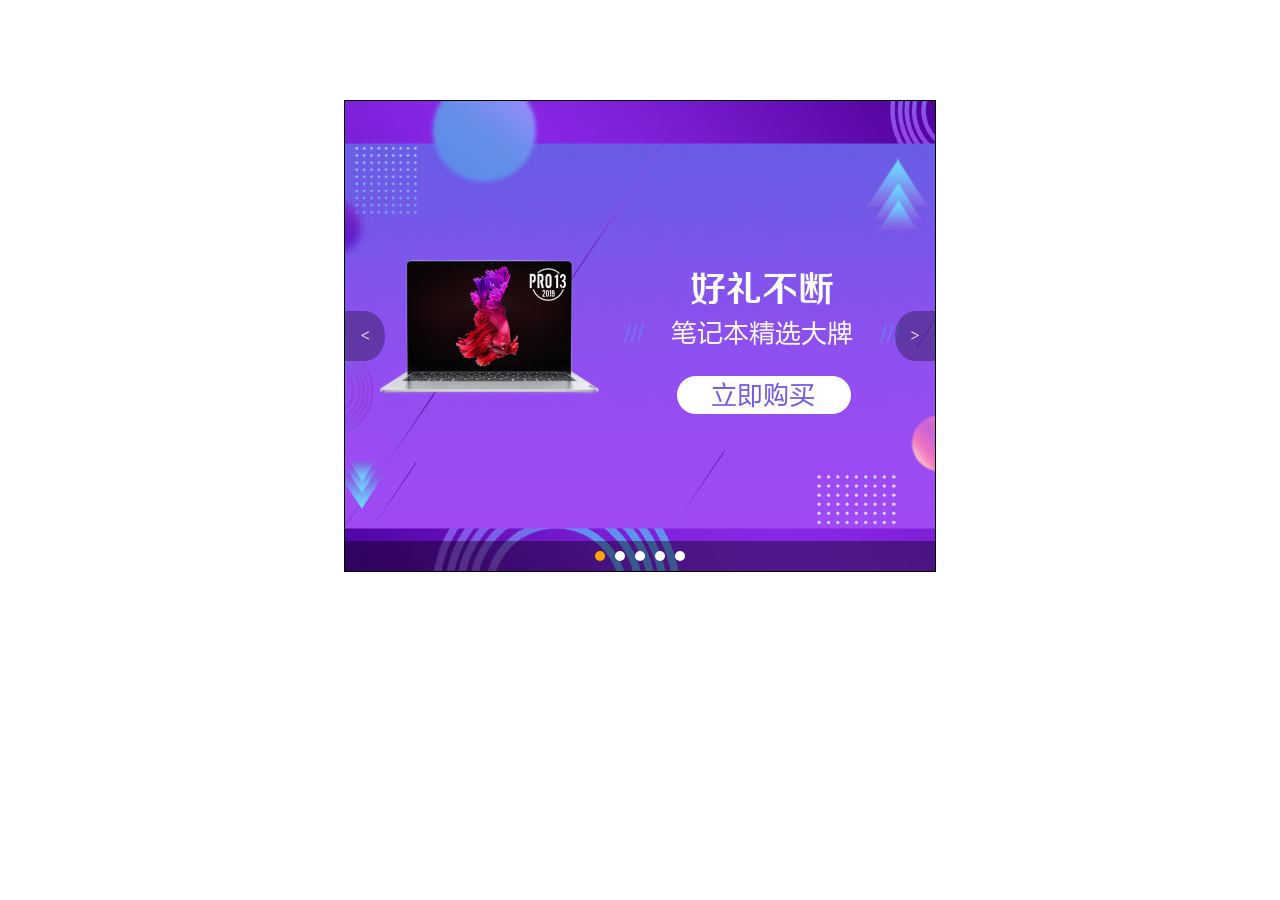
<file: slideShow/index.html>
<!DOCTYPE html>
<html lang="en">

<head>
    <meta charset="UTF-8">
    <meta name="viewport" content="width=device-width, initial-scale=1.0">
    <title>封装jQuery轮播图插件</title>
    <link rel="stylesheet" href="./index.css">
    <style>
        .wrapper {
            width: 590px;
            height: 470px;
            border: 1px solid black;
            margin: 100px auto 0px;
            /* border-radius: 50%; */
        }

        .wrapper img {
            width: 590px;
            height: 470px;
        }

        /* .demo {
            width: 100px;
            height: 200px;
            border: 1px solid black;
            margin-bottom: 10px;
        }

        .demo2 {
            width: 200px;
            height: 100px;
            border: 1px solid black;
        } */
    </style>
</head>

<body>
    <div class="wrapper">
        <img src="../img/1.jpg" alt="">
        <img src="../img/2.jpg" alt="">
        <img src="../img/3.jpg" alt="">
        <img src="../img/4.jpg" alt="">
        <img src="../img/5.jpg" alt="">
    </div>
    <!-- <div class="demo"></div>
    <div class="demo2"></div> -->
    <script src="./jquery.js"></script>
    <script src="swiper.js"></script>
    <script>
        /*
         轮播图需要传递的参数：
            1. 轮播的内容-- -》 dom节点列表
            2. 动画效果----》 type: 'animate', 'fade'
            3. 是否自动轮播-- -》
            4. 是否显示左右按钮
            5. 是否显示小圆点
            6. 自动轮播时间
            7. 每一次轮播对象的大小  width height
            8. 自动轮播方向
        */
        $('.wrapper').swiper({
            list: $('img'),
            type: 'animate',
            isAuto: true,
            showSpotsBtn: true,
            showChangeBtn: true,
            autoTime: 2000,
            direction: 'right'
        })
    </script>
</body>

</html>
</file>
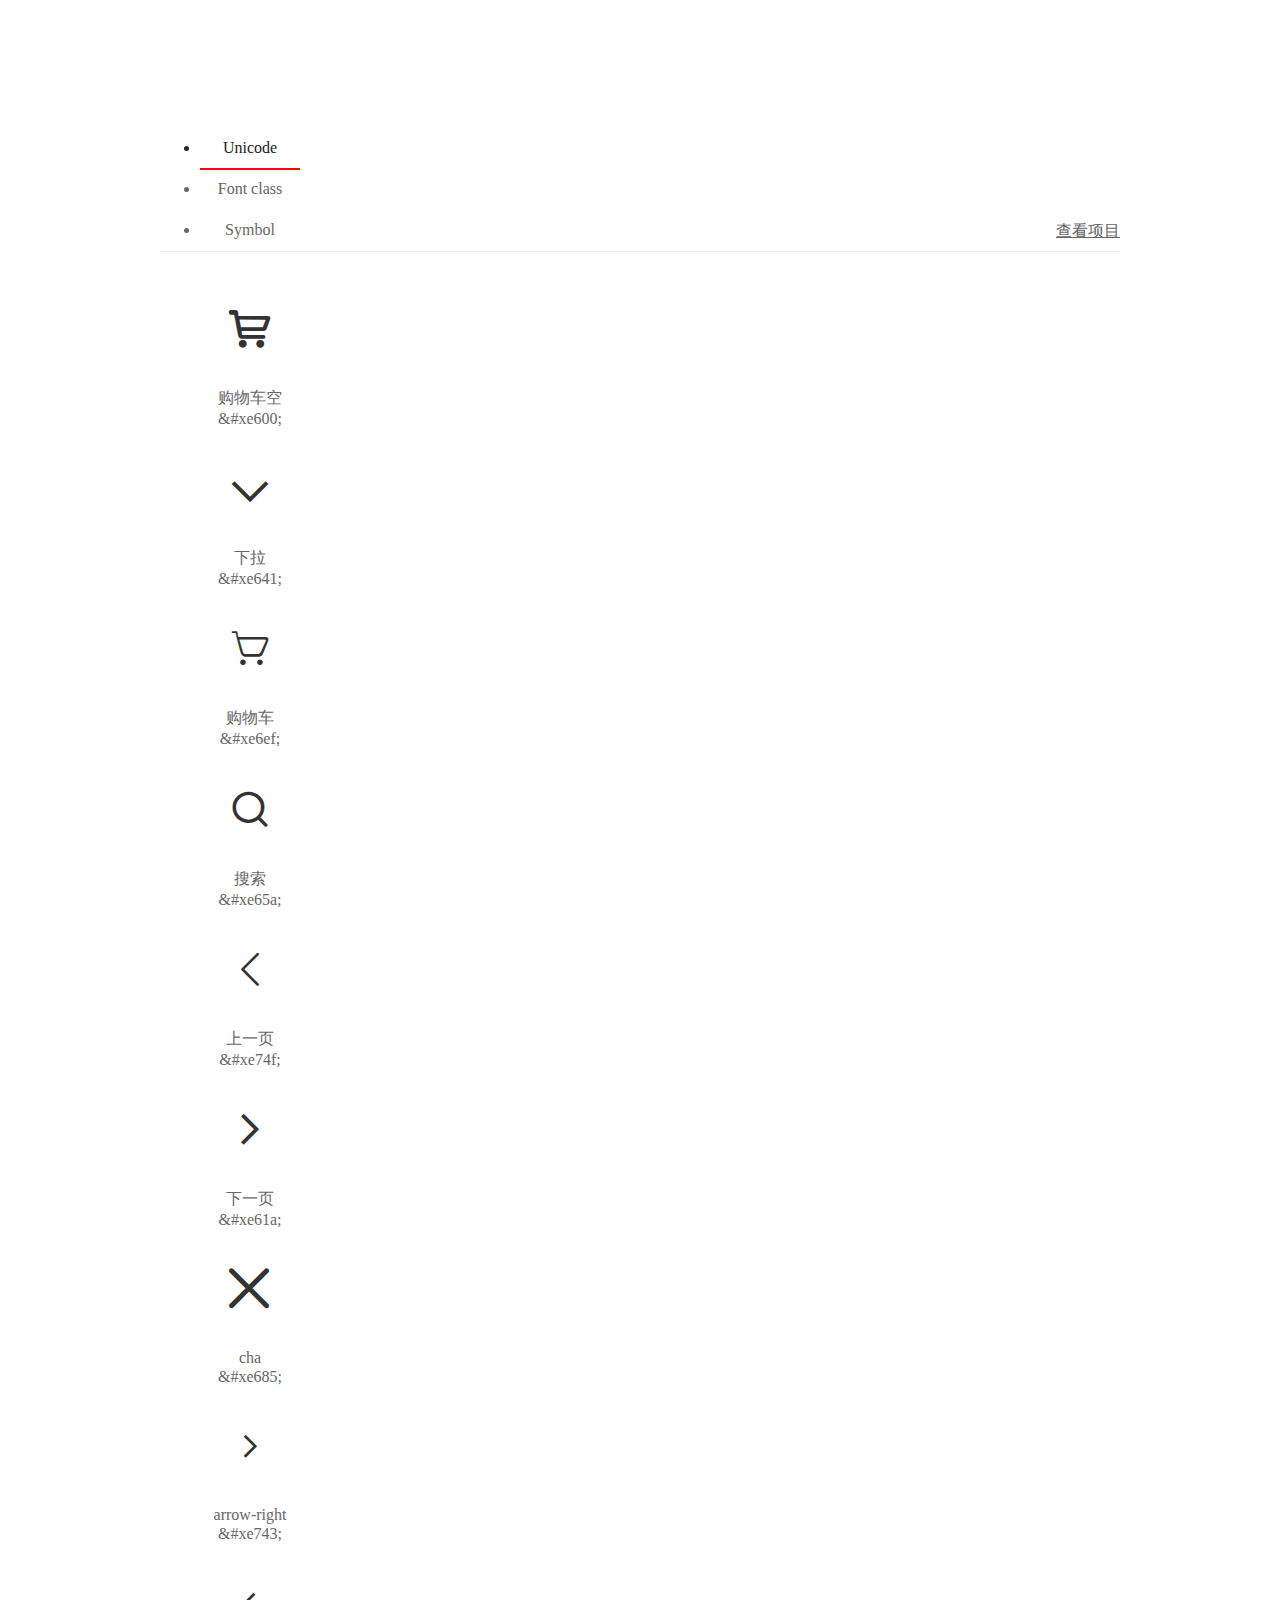
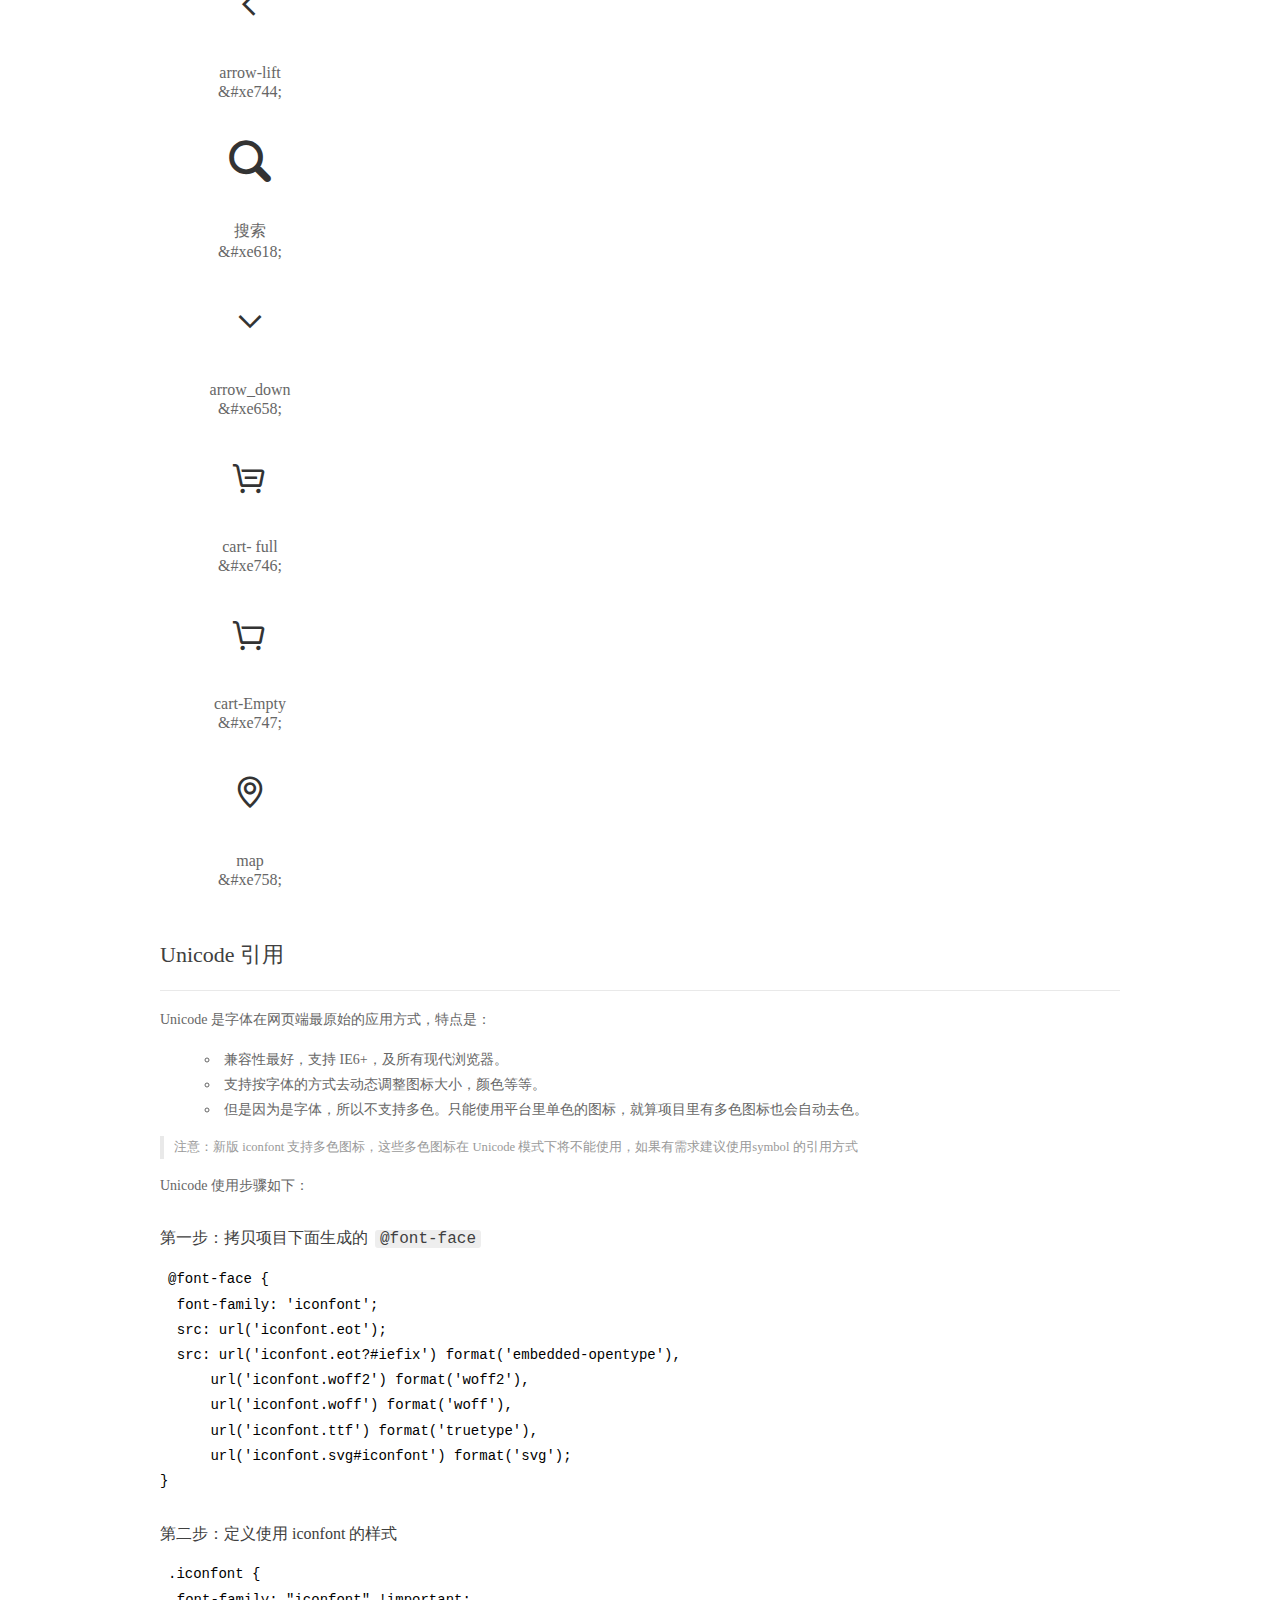
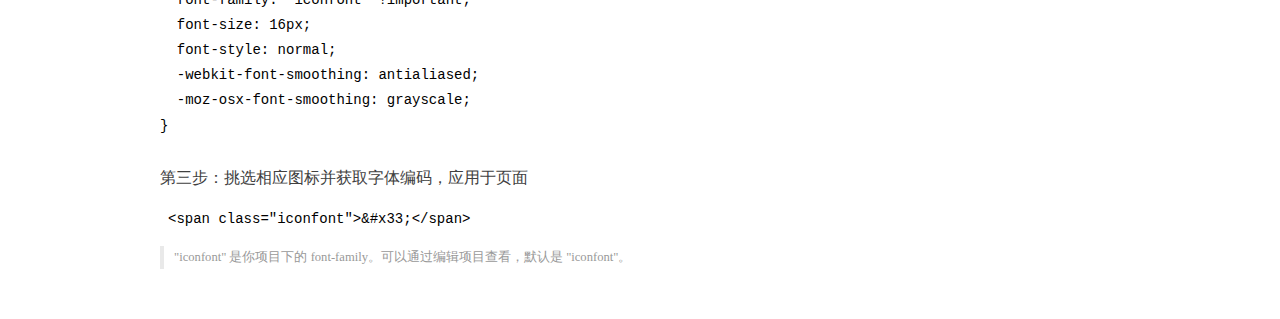
<file: font_1568466_vuk9shc8oq/demo_index.html>
<!DOCTYPE html>
<html>
<head>
  <meta charset="utf-8"/>
  <title>IconFont Demo</title>
  <link rel="shortcut icon" href="https://gtms04.alicdn.com/tps/i4/TB1_oz6GVXXXXaFXpXXJDFnIXXX-64-64.ico" type="image/x-icon"/>
  <link rel="stylesheet" href="https://g.alicdn.com/thx/cube/1.3.2/cube.min.css">
  <link rel="stylesheet" href="demo.css">
  <link rel="stylesheet" href="iconfont.css">
  <script src="iconfont.js"></script>
  <!-- jQuery -->
  <script src="https://a1.alicdn.com/oss/uploads/2018/12/26/7bfddb60-08e8-11e9-9b04-53e73bb6408b.js"></script>
  <!-- 代码高亮 -->
  <script src="https://a1.alicdn.com/oss/uploads/2018/12/26/a3f714d0-08e6-11e9-8a15-ebf944d7534c.js"></script>
</head>
<body>
  <div class="main">
    <h1 class="logo"><a href="https://www.iconfont.cn/" title="iconfont 首页" target="_blank">&#xe86b;</a></h1>
    <div class="nav-tabs">
      <ul id="tabs" class="dib-box">
        <li class="dib active"><span>Unicode</span></li>
        <li class="dib"><span>Font class</span></li>
        <li class="dib"><span>Symbol</span></li>
      </ul>
      
      <a href="https://www.iconfont.cn/manage/index?manage_type=myprojects&projectId=1568466" target="_blank" class="nav-more">查看项目</a>
      
    </div>
    <div class="tab-container">
      <div class="content unicode" style="display: block;">
          <ul class="icon_lists dib-box">
          
            <li class="dib">
              <span class="icon iconfont">&#xe600;</span>
                <div class="name">购物车空</div>
                <div class="code-name">&amp;#xe600;</div>
              </li>
          
            <li class="dib">
              <span class="icon iconfont">&#xe641;</span>
                <div class="name">下拉</div>
                <div class="code-name">&amp;#xe641;</div>
              </li>
          
            <li class="dib">
              <span class="icon iconfont">&#xe6ef;</span>
                <div class="name">购物车</div>
                <div class="code-name">&amp;#xe6ef;</div>
              </li>
          
            <li class="dib">
              <span class="icon iconfont">&#xe65a;</span>
                <div class="name">搜索</div>
                <div class="code-name">&amp;#xe65a;</div>
              </li>
          
            <li class="dib">
              <span class="icon iconfont">&#xe74f;</span>
                <div class="name">上一页</div>
                <div class="code-name">&amp;#xe74f;</div>
              </li>
          
            <li class="dib">
              <span class="icon iconfont">&#xe61a;</span>
                <div class="name">下一页</div>
                <div class="code-name">&amp;#xe61a;</div>
              </li>
          
            <li class="dib">
              <span class="icon iconfont">&#xe685;</span>
                <div class="name">cha</div>
                <div class="code-name">&amp;#xe685;</div>
              </li>
          
            <li class="dib">
              <span class="icon iconfont">&#xe743;</span>
                <div class="name">arrow-right</div>
                <div class="code-name">&amp;#xe743;</div>
              </li>
          
            <li class="dib">
              <span class="icon iconfont">&#xe744;</span>
                <div class="name">arrow-lift</div>
                <div class="code-name">&amp;#xe744;</div>
              </li>
          
            <li class="dib">
              <span class="icon iconfont">&#xe618;</span>
                <div class="name">搜索</div>
                <div class="code-name">&amp;#xe618;</div>
              </li>
          
            <li class="dib">
              <span class="icon iconfont">&#xe658;</span>
                <div class="name">arrow_down</div>
                <div class="code-name">&amp;#xe658;</div>
              </li>
          
            <li class="dib">
              <span class="icon iconfont">&#xe746;</span>
                <div class="name">cart- full</div>
                <div class="code-name">&amp;#xe746;</div>
              </li>
          
            <li class="dib">
              <span class="icon iconfont">&#xe747;</span>
                <div class="name">cart-Empty</div>
                <div class="code-name">&amp;#xe747;</div>
              </li>
          
            <li class="dib">
              <span class="icon iconfont">&#xe758;</span>
                <div class="name">map</div>
                <div class="code-name">&amp;#xe758;</div>
              </li>
          
          </ul>
          <div class="article markdown">
          <h2 id="unicode-">Unicode 引用</h2>
          <hr>

          <p>Unicode 是字体在网页端最原始的应用方式，特点是：</p>
          <ul>
            <li>兼容性最好，支持 IE6+，及所有现代浏览器。</li>
            <li>支持按字体的方式去动态调整图标大小，颜色等等。</li>
            <li>但是因为是字体，所以不支持多色。只能使用平台里单色的图标，就算项目里有多色图标也会自动去色。</li>
          </ul>
          <blockquote>
            <p>注意：新版 iconfont 支持多色图标，这些多色图标在 Unicode 模式下将不能使用，如果有需求建议使用symbol 的引用方式</p>
          </blockquote>
          <p>Unicode 使用步骤如下：</p>
          <h3 id="-font-face">第一步：拷贝项目下面生成的 <code>@font-face</code></h3>
<pre><code class="language-css"
>@font-face {
  font-family: 'iconfont';
  src: url('iconfont.eot');
  src: url('iconfont.eot?#iefix') format('embedded-opentype'),
      url('iconfont.woff2') format('woff2'),
      url('iconfont.woff') format('woff'),
      url('iconfont.ttf') format('truetype'),
      url('iconfont.svg#iconfont') format('svg');
}
</code></pre>
          <h3 id="-iconfont-">第二步：定义使用 iconfont 的样式</h3>
<pre><code class="language-css"
>.iconfont {
  font-family: "iconfont" !important;
  font-size: 16px;
  font-style: normal;
  -webkit-font-smoothing: antialiased;
  -moz-osx-font-smoothing: grayscale;
}
</code></pre>
          <h3 id="-">第三步：挑选相应图标并获取字体编码，应用于页面</h3>
<pre>
<code class="language-html"
>&lt;span class="iconfont"&gt;&amp;#x33;&lt;/span&gt;
</code></pre>
          <blockquote>
            <p>"iconfont" 是你项目下的 font-family。可以通过编辑项目查看，默认是 "iconfont"。</p>
          </blockquote>
          </div>
      </div>
      <div class="content font-class">
        <ul class="icon_lists dib-box">
          
          <li class="dib">
            <span class="icon iconfont icon-gouwuchekong"></span>
            <div class="name">
              购物车空
            </div>
            <div class="code-name">.icon-gouwuchekong
            </div>
          </li>
          
          <li class="dib">
            <span class="icon iconfont icon-xiala"></span>
            <div class="name">
              下拉
            </div>
            <div class="code-name">.icon-xiala
            </div>
          </li>
          
          <li class="dib">
            <span class="icon iconfont icon-gouwuche"></span>
            <div class="name">
              购物车
            </div>
            <div class="code-name">.icon-gouwuche
            </div>
          </li>
          
          <li class="dib">
            <span class="icon iconfont icon-sousuo1"></span>
            <div class="name">
              搜索
            </div>
            <div class="code-name">.icon-sousuo1
            </div>
          </li>
          
          <li class="dib">
            <span class="icon iconfont icon-shangyiye"></span>
            <div class="name">
              上一页
            </div>
            <div class="code-name">.icon-shangyiye
            </div>
          </li>
          
          <li class="dib">
            <span class="icon iconfont icon-next"></span>
            <div class="name">
              下一页
            </div>
            <div class="code-name">.icon-next
            </div>
          </li>
          
          <li class="dib">
            <span class="icon iconfont icon-cha"></span>
            <div class="name">
              cha
            </div>
            <div class="code-name">.icon-cha
            </div>
          </li>
          
          <li class="dib">
            <span class="icon iconfont icon-arrow-right"></span>
            <div class="name">
              arrow-right
            </div>
            <div class="code-name">.icon-arrow-right
            </div>
          </li>
          
          <li class="dib">
            <span class="icon iconfont icon-arrow-lift"></span>
            <div class="name">
              arrow-lift
            </div>
            <div class="code-name">.icon-arrow-lift
            </div>
          </li>
          
          <li class="dib">
            <span class="icon iconfont icon-sousuo"></span>
            <div class="name">
              搜索
            </div>
            <div class="code-name">.icon-sousuo
            </div>
          </li>
          
          <li class="dib">
            <span class="icon iconfont icon-icon-test"></span>
            <div class="name">
              arrow_down
            </div>
            <div class="code-name">.icon-icon-test
            </div>
          </li>
          
          <li class="dib">
            <span class="icon iconfont icon-cart-full"></span>
            <div class="name">
              cart- full
            </div>
            <div class="code-name">.icon-cart-full
            </div>
          </li>
          
          <li class="dib">
            <span class="icon iconfont icon-cart-Empty"></span>
            <div class="name">
              cart-Empty
            </div>
            <div class="code-name">.icon-cart-Empty
            </div>
          </li>
          
          <li class="dib">
            <span class="icon iconfont icon-map"></span>
            <div class="name">
              map
            </div>
            <div class="code-name">.icon-map
            </div>
          </li>
          
        </ul>
        <div class="article markdown">
        <h2 id="font-class-">font-class 引用</h2>
        <hr>

        <p>font-class 是 Unicode 使用方式的一种变种，主要是解决 Unicode 书写不直观，语意不明确的问题。</p>
        <p>与 Unicode 使用方式相比，具有如下特点：</p>
        <ul>
          <li>兼容性良好，支持 IE8+，及所有现代浏览器。</li>
          <li>相比于 Unicode 语意明确，书写更直观。可以很容易分辨这个 icon 是什么。</li>
          <li>因为使用 class 来定义图标，所以当要替换图标时，只需要修改 class 里面的 Unicode 引用。</li>
          <li>不过因为本质上还是使用的字体，所以多色图标还是不支持的。</li>
        </ul>
        <p>使用步骤如下：</p>
        <h3 id="-fontclass-">第一步：引入项目下面生成的 fontclass 代码：</h3>
<pre><code class="language-html">&lt;link rel="stylesheet" href="./iconfont.css"&gt;
</code></pre>
        <h3 id="-">第二步：挑选相应图标并获取类名，应用于页面：</h3>
<pre><code class="language-html">&lt;span class="iconfont icon-xxx"&gt;&lt;/span&gt;
</code></pre>
        <blockquote>
          <p>"
            iconfont" 是你项目下的 font-family。可以通过编辑项目查看，默认是 "iconfont"。</p>
        </blockquote>
      </div>
      </div>
      <div class="content symbol">
          <ul class="icon_lists dib-box">
          
            <li class="dib">
                <svg class="icon svg-icon" aria-hidden="true">
                  <use xlink:href="#icon-gouwuchekong"></use>
                </svg>
                <div class="name">购物车空</div>
                <div class="code-name">#icon-gouwuchekong</div>
            </li>
          
            <li class="dib">
                <svg class="icon svg-icon" aria-hidden="true">
                  <use xlink:href="#icon-xiala"></use>
                </svg>
                <div class="name">下拉</div>
                <div class="code-name">#icon-xiala</div>
            </li>
          
            <li class="dib">
                <svg class="icon svg-icon" aria-hidden="true">
                  <use xlink:href="#icon-gouwuche"></use>
                </svg>
                <div class="name">购物车</div>
                <div class="code-name">#icon-gouwuche</div>
            </li>
          
            <li class="dib">
                <svg class="icon svg-icon" aria-hidden="true">
                  <use xlink:href="#icon-sousuo1"></use>
                </svg>
                <div class="name">搜索</div>
                <div class="code-name">#icon-sousuo1</div>
            </li>
          
            <li class="dib">
                <svg class="icon svg-icon" aria-hidden="true">
                  <use xlink:href="#icon-shangyiye"></use>
                </svg>
                <div class="name">上一页</div>
                <div class="code-name">#icon-shangyiye</div>
            </li>
          
            <li class="dib">
                <svg class="icon svg-icon" aria-hidden="true">
                  <use xlink:href="#icon-next"></use>
                </svg>
                <div class="name">下一页</div>
                <div class="code-name">#icon-next</div>
            </li>
          
            <li class="dib">
                <svg class="icon svg-icon" aria-hidden="true">
                  <use xlink:href="#icon-cha"></use>
                </svg>
                <div class="name">cha</div>
                <div class="code-name">#icon-cha</div>
            </li>
          
            <li class="dib">
                <svg class="icon svg-icon" aria-hidden="true">
                  <use xlink:href="#icon-arrow-right"></use>
                </svg>
                <div class="name">arrow-right</div>
                <div class="code-name">#icon-arrow-right</div>
            </li>
          
            <li class="dib">
                <svg class="icon svg-icon" aria-hidden="true">
                  <use xlink:href="#icon-arrow-lift"></use>
                </svg>
                <div class="name">arrow-lift</div>
                <div class="code-name">#icon-arrow-lift</div>
            </li>
          
            <li class="dib">
                <svg class="icon svg-icon" aria-hidden="true">
                  <use xlink:href="#icon-sousuo"></use>
                </svg>
                <div class="name">搜索</div>
                <div class="code-name">#icon-sousuo</div>
            </li>
          
            <li class="dib">
                <svg class="icon svg-icon" aria-hidden="true">
                  <use xlink:href="#icon-icon-test"></use>
                </svg>
                <div class="name">arrow_down</div>
                <div class="code-name">#icon-icon-test</div>
            </li>
          
            <li class="dib">
                <svg class="icon svg-icon" aria-hidden="true">
                  <use xlink:href="#icon-cart-full"></use>
                </svg>
                <div class="name">cart- full</div>
                <div class="code-name">#icon-cart-full</div>
            </li>
          
            <li class="dib">
                <svg class="icon svg-icon" aria-hidden="true">
                  <use xlink:href="#icon-cart-Empty"></use>
                </svg>
                <div class="name">cart-Empty</div>
                <div class="code-name">#icon-cart-Empty</div>
            </li>
          
            <li class="dib">
                <svg class="icon svg-icon" aria-hidden="true">
                  <use xlink:href="#icon-map"></use>
                </svg>
                <div class="name">map</div>
                <div class="code-name">#icon-map</div>
            </li>
          
          </ul>
          <div class="article markdown">
          <h2 id="symbol-">Symbol 引用</h2>
          <hr>

          <p>这是一种全新的使用方式，应该说这才是未来的主流，也是平台目前推荐的用法。相关介绍可以参考这篇<a href="">文章</a>
            这种用法其实是做了一个 SVG 的集合，与另外两种相比具有如下特点：</p>
          <ul>
            <li>支持多色图标了，不再受单色限制。</li>
            <li>通过一些技巧，支持像字体那样，通过 <code>font-size</code>, <code>color</code> 来调整样式。</li>
            <li>兼容性较差，支持 IE9+，及现代浏览器。</li>
            <li>浏览器渲染 SVG 的性能一般，还不如 png。</li>
          </ul>
          <p>使用步骤如下：</p>
          <h3 id="-symbol-">第一步：引入项目下面生成的 symbol 代码：</h3>
<pre><code class="language-html">&lt;script src="./iconfont.js"&gt;&lt;/script&gt;
</code></pre>
          <h3 id="-css-">第二步：加入通用 CSS 代码（引入一次就行）：</h3>
<pre><code class="language-html">&lt;style&gt;
.icon {
  width: 1em;
  height: 1em;
  vertical-align: -0.15em;
  fill: currentColor;
  overflow: hidden;
}
&lt;/style&gt;
</code></pre>
          <h3 id="-">第三步：挑选相应图标并获取类名，应用于页面：</h3>
<pre><code class="language-html">&lt;svg class="icon" aria-hidden="true"&gt;
  &lt;use xlink:href="#icon-xxx"&gt;&lt;/use&gt;
&lt;/svg&gt;
</code></pre>
          </div>
      </div>

    </div>
  </div>
  <script>
  $(document).ready(function () {
      $('.tab-container .content:first').show()

      $('#tabs li').click(function (e) {
        var tabContent = $('.tab-container .content')
        var index = $(this).index()

        if ($(this).hasClass('active')) {
          return
        } else {
          $('#tabs li').removeClass('active')
          $(this).addClass('active')

          tabContent.hide().eq(index).fadeIn()
        }
      })
    })
  </script>
</body>
</html>
</file>
<file: font_1568466_vuk9shc8oq/demo.css>
/* Logo 字体 */
@font-face {
  font-family: "iconfont logo";
  src: url('https://at.alicdn.com/t/font_985780_km7mi63cihi.eot?t=1545807318834');
  src: url('https://at.alicdn.com/t/font_985780_km7mi63cihi.eot?t=1545807318834#iefix') format('embedded-opentype'),
    url('https://at.alicdn.com/t/font_985780_km7mi63cihi.woff?t=1545807318834') format('woff'),
    url('https://at.alicdn.com/t/font_985780_km7mi63cihi.ttf?t=1545807318834') format('truetype'),
    url('https://at.alicdn.com/t/font_985780_km7mi63cihi.svg?t=1545807318834#iconfont') format('svg');
}

.logo {
  font-family: "iconfont logo";
  font-size: 160px;
  font-style: normal;
  -webkit-font-smoothing: antialiased;
  -moz-osx-font-smoothing: grayscale;
}

/* tabs */
.nav-tabs {
  position: relative;
}

.nav-tabs .nav-more {
  position: absolute;
  right: 0;
  bottom: 0;
  height: 42px;
  line-height: 42px;
  color: #666;
}

#tabs {
  border-bottom: 1px solid #eee;
}

#tabs li {
  cursor: pointer;
  width: 100px;
  height: 40px;
  line-height: 40px;
  text-align: center;
  font-size: 16px;
  border-bottom: 2px solid transparent;
  position: relative;
  z-index: 1;
  margin-bottom: -1px;
  color: #666;
}


#tabs .active {
  border-bottom-color: #f00;
  color: #222;
}

.tab-container .content {
  display: none;
}

/* 页面布局 */
.main {
  padding: 30px 100px;
  width: 960px;
  margin: 0 auto;
}

.main .logo {
  color: #333;
  text-align: left;
  margin-bottom: 30px;
  line-height: 1;
  height: 110px;
  margin-top: -50px;
  overflow: hidden;
  *zoom: 1;
}

.main .logo a {
  font-size: 160px;
  color: #333;
}

.helps {
  margin-top: 40px;
}

.helps pre {
  padding: 20px;
  margin: 10px 0;
  border: solid 1px #e7e1cd;
  background-color: #fffdef;
  overflow: auto;
}

.icon_lists {
  width: 100% !important;
  overflow: hidden;
  *zoom: 1;
}

.icon_lists li {
  width: 100px;
  margin-bottom: 10px;
  margin-right: 20px;
  text-align: center;
  list-style: none !important;
  cursor: default;
}

.icon_lists li .code-name {
  line-height: 1.2;
}

.icon_lists .icon {
  display: block;
  height: 100px;
  line-height: 100px;
  font-size: 42px;
  margin: 10px auto;
  color: #333;
  -webkit-transition: font-size 0.25s linear, width 0.25s linear;
  -moz-transition: font-size 0.25s linear, width 0.25s linear;
  transition: font-size 0.25s linear, width 0.25s linear;
}

.icon_lists .icon:hover {
  font-size: 100px;
}

.icon_lists .svg-icon {
  /* 通过设置 font-size 来改变图标大小 */
  width: 1em;
  /* 图标和文字相邻时，垂直对齐 */
  vertical-align: -0.15em;
  /* 通过设置 color 来改变 SVG 的颜色/fill */
  fill: currentColor;
  /* path 和 stroke 溢出 viewBox 部分在 IE 下会显示
      normalize.css 中也包含这行 */
  overflow: hidden;
}

.icon_lists li .name,
.icon_lists li .code-name {
  color: #666;
}

/* markdown 样式 */
.markdown {
  color: #666;
  font-size: 14px;
  line-height: 1.8;
}

.highlight {
  line-height: 1.5;
}

.markdown img {
  vertical-align: middle;
  max-width: 100%;
}

.markdown h1 {
  color: #404040;
  font-weight: 500;
  line-height: 40px;
  margin-bottom: 24px;
}

.markdown h2,
.markdown h3,
.markdown h4,
.markdown h5,
.markdown h6 {
  color: #404040;
  margin: 1.6em 0 0.6em 0;
  font-weight: 500;
  clear: both;
}

.markdown h1 {
  font-size: 28px;
}

.markdown h2 {
  font-size: 22px;
}

.markdown h3 {
  font-size: 16px;
}

.markdown h4 {
  font-size: 14px;
}

.markdown h5 {
  font-size: 12px;
}

.markdown h6 {
  font-size: 12px;
}

.markdown hr {
  height: 1px;
  border: 0;
  background: #e9e9e9;
  margin: 16px 0;
  clear: both;
}

.markdown p {
  margin: 1em 0;
}

.markdown>p,
.markdown>blockquote,
.markdown>.highlight,
.markdown>ol,
.markdown>ul {
  width: 80%;
}

.markdown ul>li {
  list-style: circle;
}

.markdown>ul li,
.markdown blockquote ul>li {
  margin-left: 20px;
  padding-left: 4px;
}

.markdown>ul li p,
.markdown>ol li p {
  margin: 0.6em 0;
}

.markdown ol>li {
  list-style: decimal;
}

.markdown>ol li,
.markdown blockquote ol>li {
  margin-left: 20px;
  padding-left: 4px;
}

.markdown code {
  margin: 0 3px;
  padding: 0 5px;
  background: #eee;
  border-radius: 3px;
}

.markdown strong,
.markdown b {
  font-weight: 600;
}

.markdown>table {
  border-collapse: collapse;
  border-spacing: 0px;
  empty-cells: show;
  border: 1px solid #e9e9e9;
  width: 95%;
  margin-bottom: 24px;
}

.markdown>table th {
  white-space: nowrap;
  color: #333;
  font-weight: 600;
}

.markdown>table th,
.markdown>table td {
  border: 1px solid #e9e9e9;
  padding: 8px 16px;
  text-align: left;
}

.markdown>table th {
  background: #F7F7F7;
}

.markdown blockquote {
  font-size: 90%;
  color: #999;
  border-left: 4px solid #e9e9e9;
  padding-left: 0.8em;
  margin: 1em 0;
}

.markdown blockquote p {
  margin: 0;
}

.markdown .anchor {
  opacity: 0;
  transition: opacity 0.3s ease;
  margin-left: 8px;
}

.markdown .waiting {
  color: #ccc;
}

.markdown h1:hover .anchor,
.markdown h2:hover .anchor,
.markdown h3:hover .anchor,
.markdown h4:hover .anchor,
.markdown h5:hover .anchor,
.markdown h6:hover .anchor {
  opacity: 1;
  display: inline-block;
}

.markdown>br,
.markdown>p>br {
  clear: both;
}


.hljs {
  display: block;
  background: white;
  padding: 0.5em;
  color: #333333;
  overflow-x: auto;
}

.hljs-comment,
.hljs-meta {
  color: #969896;
}

.hljs-string,
.hljs-variable,
.hljs-template-variable,
.hljs-strong,
.hljs-emphasis,
.hljs-quote {
  color: #df5000;
}

.hljs-keyword,
.hljs-selector-tag,
.hljs-type {
  color: #a71d5d;
}

.hljs-literal,
.hljs-symbol,
.hljs-bullet,
.hljs-attribute {
  color: #0086b3;
}

.hljs-section,
.hljs-name {
  color: #63a35c;
}

.hljs-tag {
  color: #333333;
}

.hljs-title,
.hljs-attr,
.hljs-selector-id,
.hljs-selector-class,
.hljs-selector-attr,
.hljs-selector-pseudo {
  color: #795da3;
}

.hljs-addition {
  color: #55a532;
  background-color: #eaffea;
}

.hljs-deletion {
  color: #bd2c00;
  background-color: #ffecec;
}

.hljs-link {
  text-decoration: underline;
}

/* 代码高亮 */
/* PrismJS 1.15.0
https://prismjs.com/download.html#themes=prism&languages=markup+css+clike+javascript */
/**
 * prism.js default theme for JavaScript, CSS and HTML
 * Based on dabblet (http://dabblet.com)
 * @author Lea Verou
 */
code[class*="language-"],
pre[class*="language-"] {
  color: black;
  background: none;
  text-shadow: 0 1px white;
  font-family: Consolas, Monaco, 'Andale Mono', 'Ubuntu Mono', monospace;
  text-align: left;
  white-space: pre;
  word-spacing: normal;
  word-break: normal;
  word-wrap: normal;
  line-height: 1.5;

  -moz-tab-size: 4;
  -o-tab-size: 4;
  tab-size: 4;

  -webkit-hyphens: none;
  -moz-hyphens: none;
  -ms-hyphens: none;
  hyphens: none;
}

pre[class*="language-"]::-moz-selection,
pre[class*="language-"] ::-moz-selection,
code[class*="language-"]::-moz-selection,
code[class*="language-"] ::-moz-selection {
  text-shadow: none;
  background: #b3d4fc;
}

pre[class*="language-"]::selection,
pre[class*="language-"] ::selection,
code[class*="language-"]::selection,
code[class*="language-"] ::selection {
  text-shadow: none;
  background: #b3d4fc;
}

@media print {

  code[class*="language-"],
  pre[class*="language-"] {
    text-shadow: none;
  }
}

/* Code blocks */
pre[class*="language-"] {
  padding: 1em;
  margin: .5em 0;
  overflow: auto;
}

:not(pre)>code[class*="language-"],
pre[class*="language-"] {
  background: #f5f2f0;
}

/* Inline code */
:not(pre)>code[class*="language-"] {
  padding: .1em;
  border-radius: .3em;
  white-space: normal;
}

.token.comment,
.token.prolog,
.token.doctype,
.token.cdata {
  color: slategray;
}

.token.punctuation {
  color: #999;
}

.namespace {
  opacity: .7;
}

.token.property,
.token.tag,
.token.boolean,
.token.number,
.token.constant,
.token.symbol,
.token.deleted {
  color: #905;
}

.token.selector,
.token.attr-name,
.token.string,
.token.char,
.token.builtin,
.token.inserted {
  color: #690;
}

.token.operator,
.token.entity,
.token.url,
.language-css .token.string,
.style .token.string {
  color: #9a6e3a;
  background: hsla(0, 0%, 100%, .5);
}

.token.atrule,
.token.attr-value,
.token.keyword {
  color: #07a;
}

.token.function,
.token.class-name {
  color: #DD4A68;
}

.token.regex,
.token.important,
.token.variable {
  color: #e90;
}

.token.important,
.token.bold {
  font-weight: bold;
}

.token.italic {
  font-style: italic;
}

.token.entity {
  cursor: help;
}
</file>
<file: font_1568466_vuk9shc8oq/iconfont.css>
@font-face {font-family: "iconfont";
  src: url('iconfont.eot?t=1582271171213'); /* IE9 */
  src: url('iconfont.eot?t=1582271171213#iefix') format('embedded-opentype'), /* IE6-IE8 */
  url('[data-uri]') format('woff2'),
  url('iconfont.woff?t=1582271171213') format('woff'),
  url('iconfont.ttf?t=1582271171213') format('truetype'), /* chrome, firefox, opera, Safari, Android, iOS 4.2+ */
  url('iconfont.svg?t=1582271171213#iconfont') format('svg'); /* iOS 4.1- */
}

.iconfont {
  font-family: "iconfont" !important;
  font-size: 16px;
  font-style: normal;
  -webkit-font-smoothing: antialiased;
  -moz-osx-font-smoothing: grayscale;
}

.icon-gouwuchekong:before {
  content: "\e600";
}

.icon-xiala:before {
  content: "\e641";
}

.icon-gouwuche:before {
  content: "\e6ef";
}

.icon-sousuo1:before {
  content: "\e65a";
}

.icon-shangyiye:before {
  content: "\e74f";
}

.icon-next:before {
  content: "\e61a";
}

.icon-cha:before {
  content: "\e685";
}

.icon-arrow-right:before {
  content: "\e743";
}

.icon-arrow-lift:before {
  content: "\e744";
}

.icon-sousuo:before {
  content: "\e618";
}

.icon-icon-test:before {
  content: "\e658";
}

.icon-cart-full:before {
  content: "\e746";
}

.icon-cart-Empty:before {
  content: "\e747";
}

.icon-map:before {
  content: "\e758";
}
</file>
<file: slideShow/index.css>
.my-swiper > *{
    padding: 0;
    margin: 0;
    list-style: none;
}

.my-swiper{
    width: 100%;
    height: 100%;
    position: relative;
    overflow: hidden;
}

.my-swiper-animate > .my-swiper-list{
    height: 100%;
    position: absolute;
    left: 0;
}

.my-swiper-animate > .my-swiper-list>.my-swiper-item{
    float: left;
}

.my-swiper-fade{
    width: 100%;
    height: 100%;
}
.my-swiper-fade>.my-swiper-list{
    overflow: hidden;
}
.my-swiper-fade>.my-swiper-list> .my-swiper-item{
    position: absolute;
}

.my-swiper > .my-swiper-btn{
    width: 40px !important;
    height: 50px !important;
    text-align: center;
    line-height: 50px;
    background: rgba(0, 0, 0, .3);
    color: #fff;
    position: absolute;
    top: 50%;
    margin-top: -25px;
    cursor: pointer;
}

.my-swiper > .my-swiper-leftBtn{
    left: 0;
    border-top-right-radius: 50%;
    border-bottom-right-radius: 50%;
}

.my-swiper > .my-swiper-rightBtn{
    right: 0;
    border-top-left-radius: 50%;
    border-bottom-left-radius: 50%;
}

.my-swiper > .my-swiper-spots{
    width: 100%;
    position: absolute;
    height: 30px !important;
    line-height: 30px !important;
    bottom: 0;
    background: rgba(0, 0, 0, .4);
    text-align: center;
}

.my-swiper > .my-swiper-spots>span{
    width: 10px;
    height: 10px;
    border-radius: 50%;
    background: #fff;
    display: inline-block;
    margin: 0 5px;
}

.my-swiper > .my-swiper-spots>span.active{
    background: orange;
}
</file>
